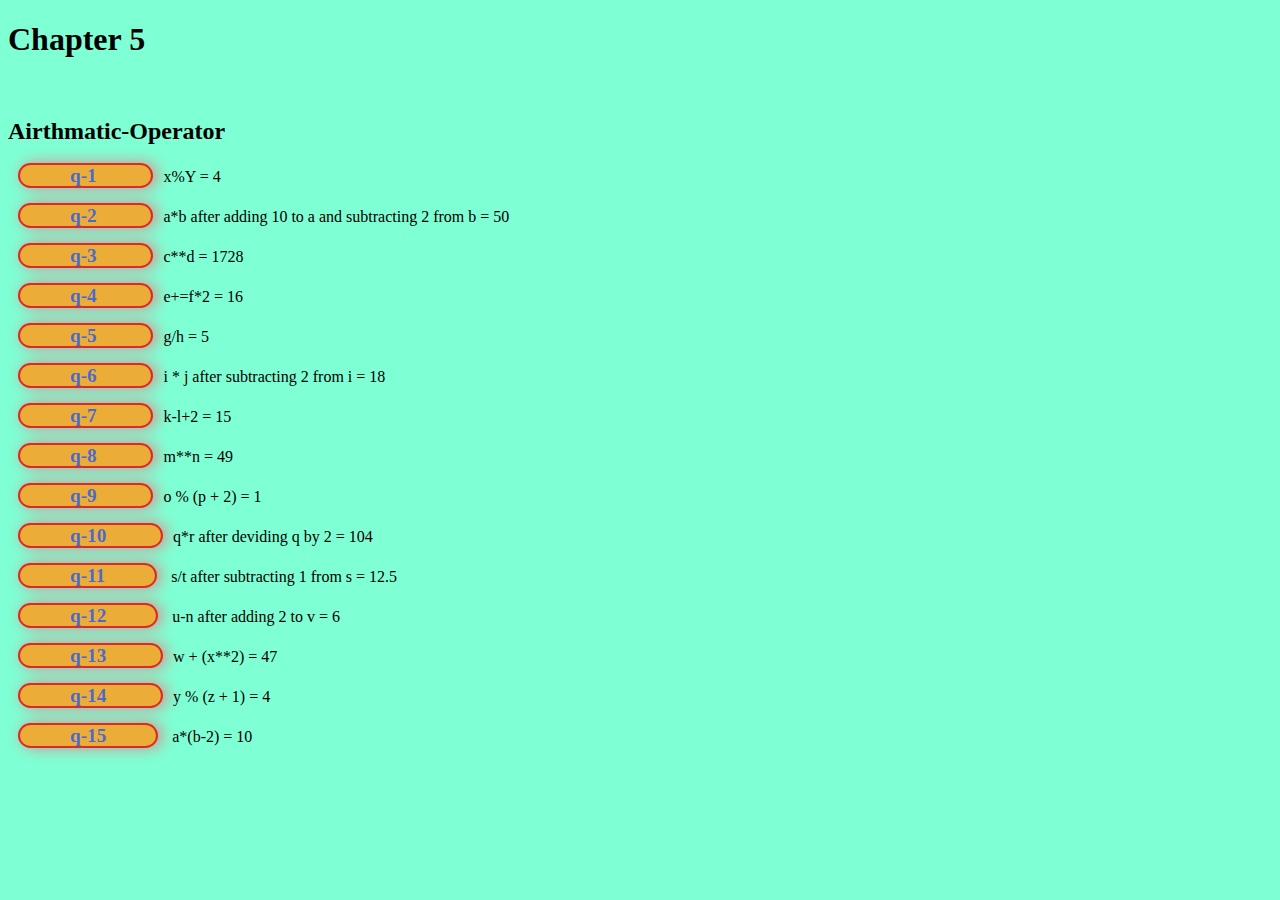
<file: Airthmatic-Operator/index.html>
<!DOCTYPE html>
<html lang="en">
<head>
    <meta charset="UTF-8">
    <meta name="viewport" content="width=device-width, initial-scale=1.0">
    <title>Airthmatic Operator</title>
    <link rel="stylesheet" href="style.css">
</head>
<body>
    <h1>Chapter 5</h1><br><h2>Airthmatic-Operator</h2>

    <script src="app.js"></script>

    
</body>
</html>
</file>
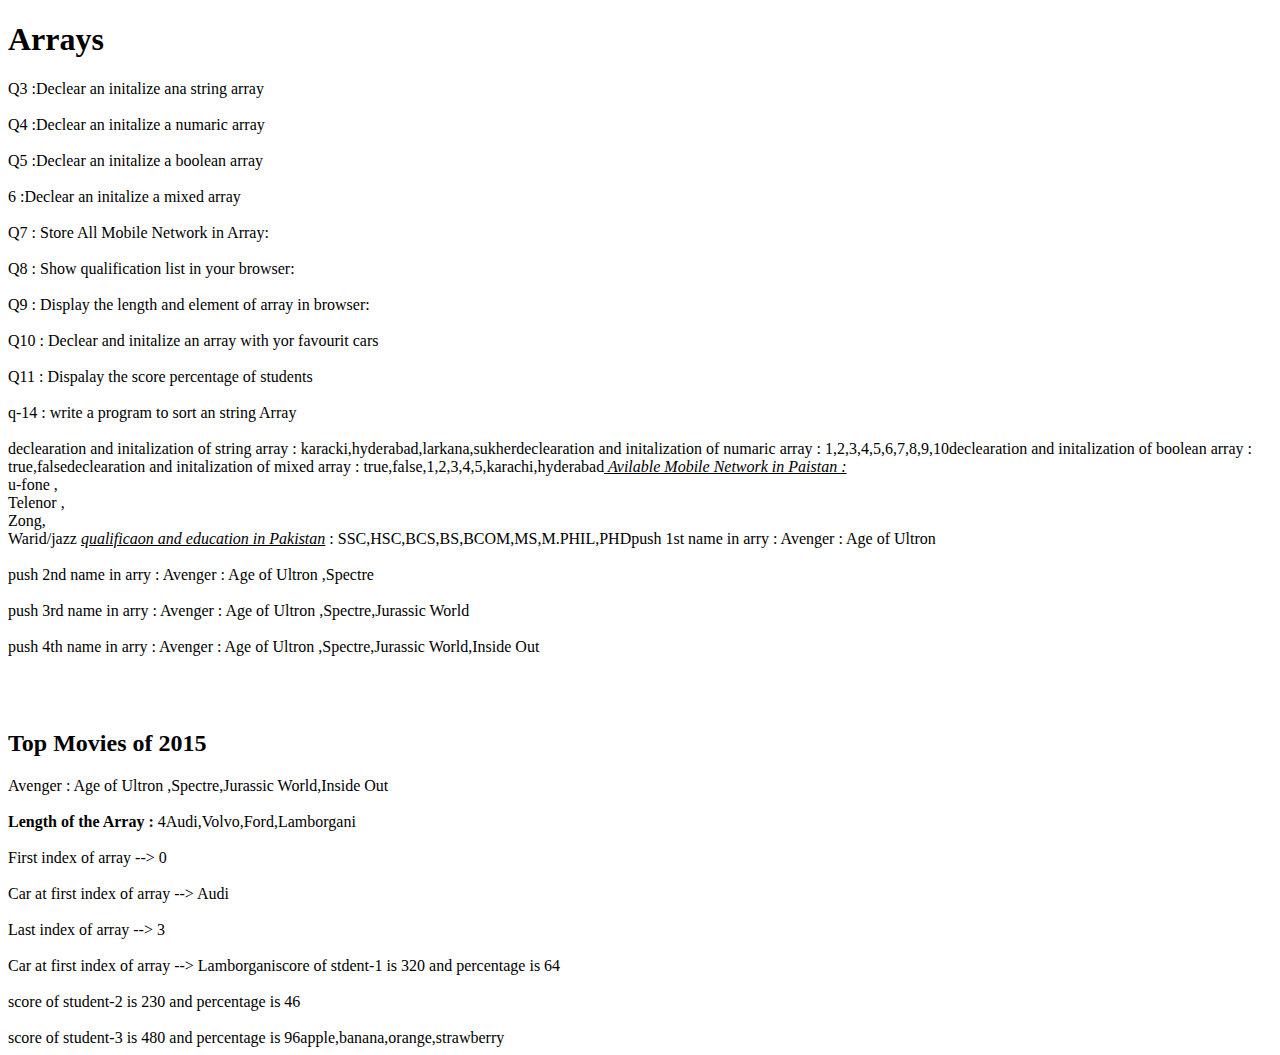
<file: Arrays/index.html>
<!DOCTYPE html>
<html lang="en">
<head>
    <meta charset="UTF-8">
    <meta name="viewport" content="width=device-width, initial-scale=1.0">
    <title>Arrays</title>
</head>
<body>
    <h1>Arrays</h1>

    Q3 :Declear an initalize ana string array</a>
    <br><br>

    Q4 :Declear an initalize a numaric array</a>
    <br><br>

    Q5 :Declear an initalize a boolean array</a>
    <br><br>


    6 :Declear an initalize a mixed array</a>
    <br><br>


    Q7 : Store All Mobile Network in Array:</a>
    <br><br>

    Q8 : Show qualification list in your browser:</a>
    <br><br>

    Q9 : Display the length and element of array in browser:</a>
    <br><br>


    Q10 : Declear and initalize an array with yor favourit cars</a>
    <br><br>

    Q11 : Dispalay the score percentage of students</a>
    <br><br>


    q-14 : write a program to sort an string Array</a>
    <br><br>



<script src="app.js"></script>
</body>
</html>
</file>
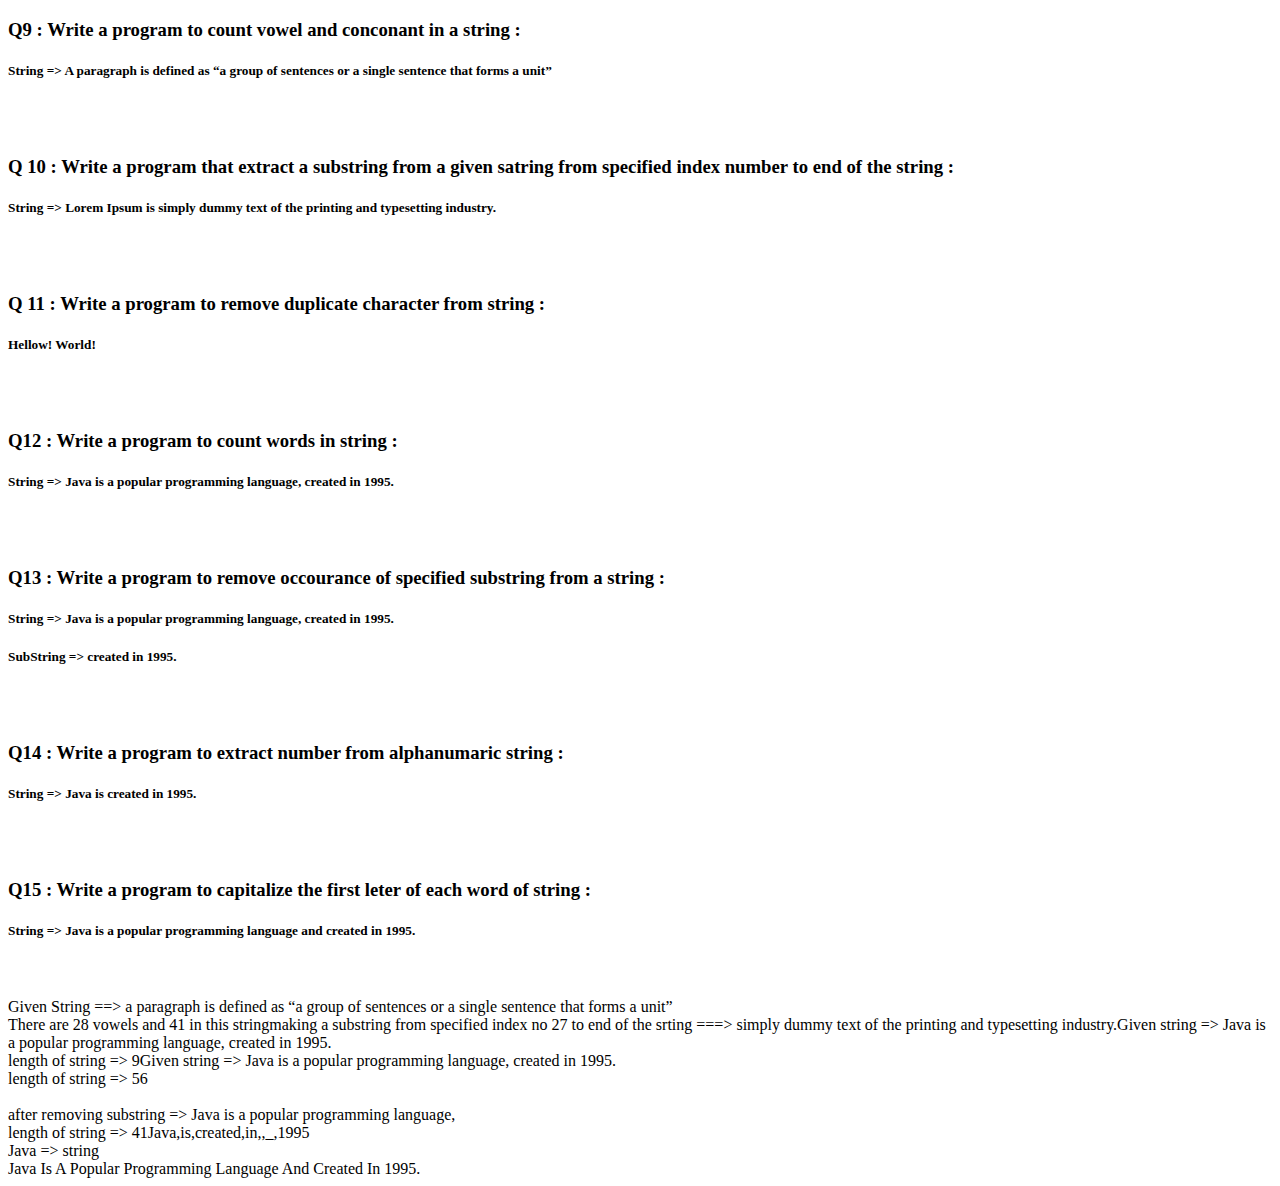
<file: Chapetr 25 to Chapter 30/index.html>
<!DOCTYPE html>
<html lang="en">
<head>
    <meta charset="UTF-8">
    <meta name="viewport" content="width=device-width, initial-scale=1.0">
    <title>Chapter 25 to Chapter 30</title>
</head>
<body>
    
    <h3> Q9 : Write a program to count vowel and conconant in a string :</h3>
    <h5> String => A paragraph is defined as “a group of sentences or a single
        sentence that forms a unit” </h5>
    <br><br>

    <h3> Q 10 : Write a program that extract a substring from a given satring from specified
        index number to end of the string :</h3>
    <h5> String => Lorem Ipsum is simply dummy text of the printing and typesetting industry. </h5>
    <br><br>


    <h3> Q 11 : Write a program to remove duplicate character from string :</h3>
    <h5> Hellow! World! </h5>
</h5> 
    <br><br>


    <h3> Q12 : Write a program to count words in string :</h3>
    <h5> String => Java is a popular programming language, created in 1995. </h5>
    <br><br>


    <h3> Q13 : Write a program to remove occourance of specified substring from a string :</h3>
    <h5> String => Java is a popular programming language, created in 1995. </h5>
    <h5> SubString => created in 1995. </h5>
    <br><br>



    <h3> Q14 : Write a program to extract number from alphanumaric string :</h3>
    <h5> String => Java is created in 1995. </h5>

    <br><br>



    <h3> Q15 : Write a program to capitalize the first leter of each word of string :</h3>
    <h5> String => Java is a popular programming language and created in 1995. </h5>
    <br><br>



    




    <script src="app.js"></script>
</body>
</html>
</file>
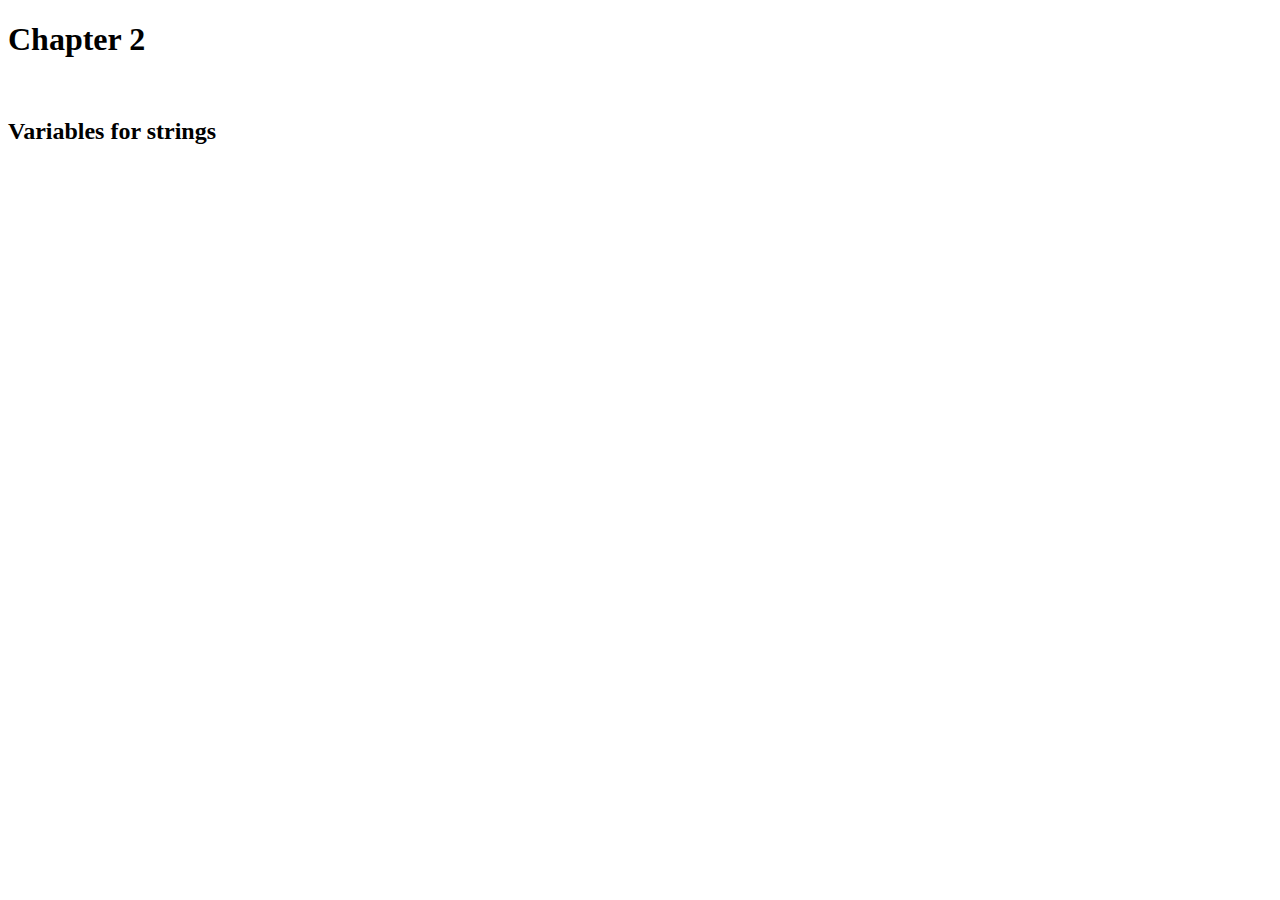
<file: chapter 2/index.html>
<!DOCTYPE html>
<html lang="en">
<head>
    <meta charset="UTF-8">
    <meta name="viewport" content="width=device-width, initial-scale=1.0">
    <title>Assignment 2</title>
</head>
<body>
    
    <h1>Chapter 2</h1><br><h2> Variables for strings</h2>

    <script src="app.js"></script>
</body>
</html>
</file>
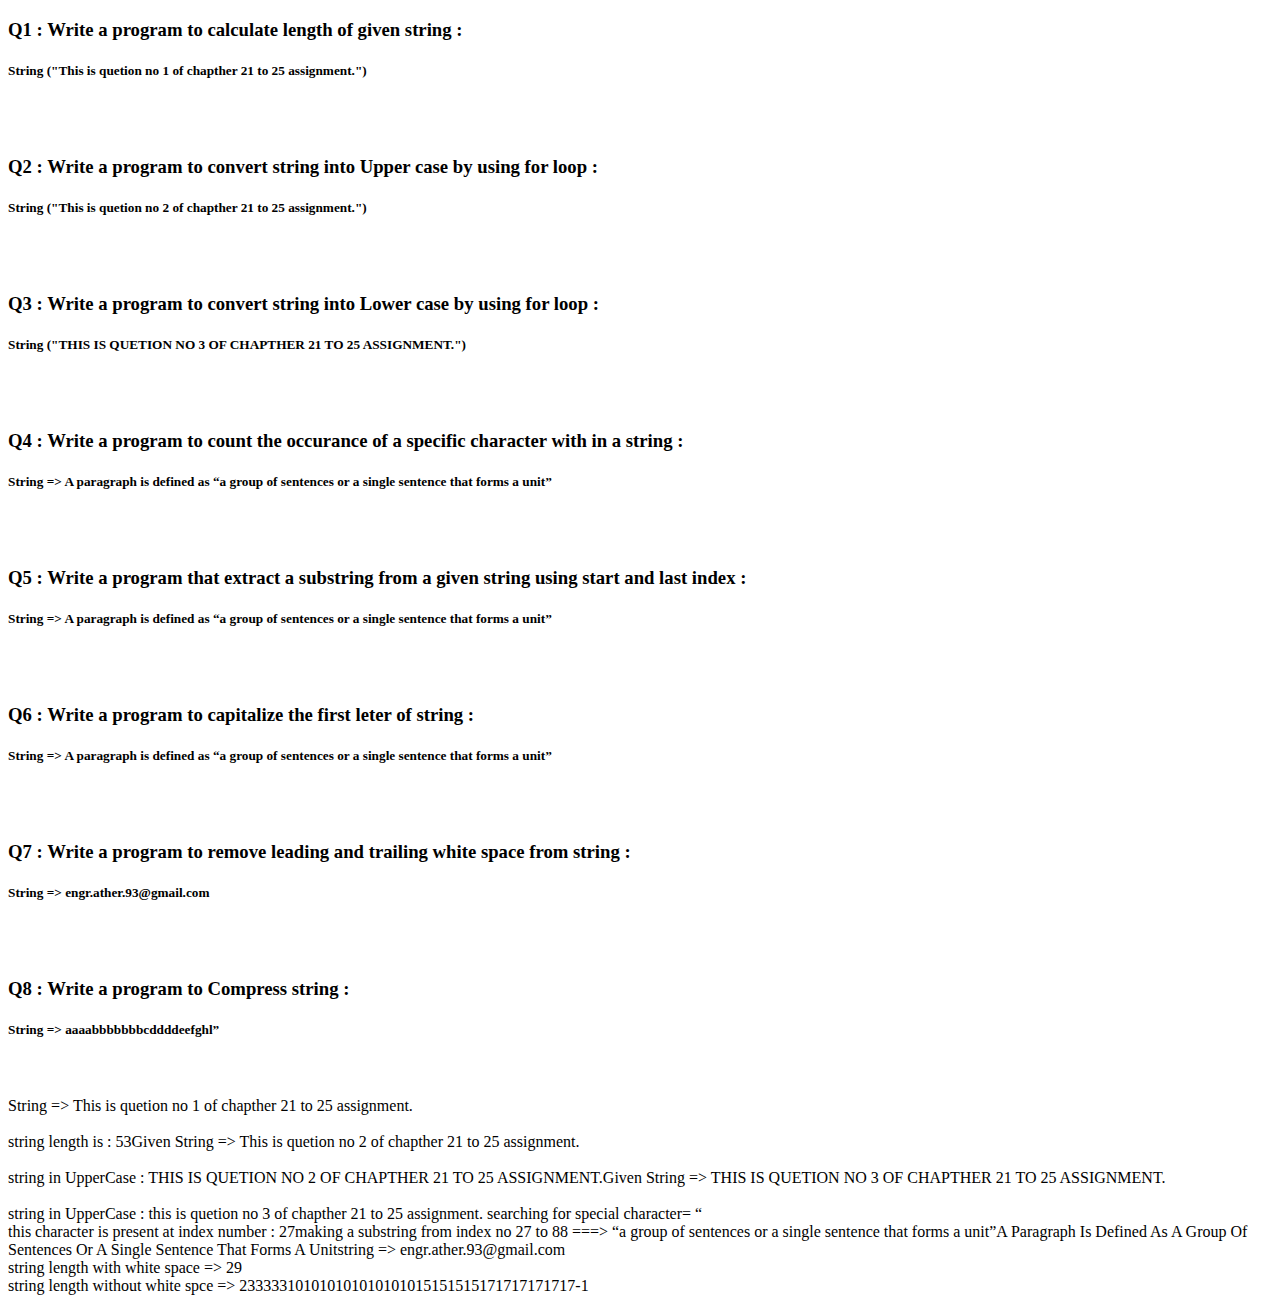
<file: Chapter 21 to Chapter 25/index.html>
<!DOCTYPE html>
<html lang="en">
<head>
    <meta charset="UTF-8">
    <meta name="viewport" content="width=device-width, initial-scale=1.0">
    <title>Chapter-21 to Chapter-25</title>
</head>
<body>

    <h3> Q1 : Write a program to calculate length of given string :</h3>
    <h5> String ("This is quetion no 1 of chapther 21 to 25 assignment.") </h5> 
    <br><br>  



    <h3> Q2 : Write a program to convert string into Upper case by using for loop :</h3>
    <h5> String ("This is quetion no 2 of chapther 21 to 25 assignment.") </h5> 
    <br><br>

    <h3> Q3 : Write a program to convert string into Lower case by using for loop :</h3>
    <h5> String ("THIS IS QUETION NO 3 OF CHAPTHER 21 TO 25 ASSIGNMENT.") </h5> 
    <br><br>

    <h3> Q4 : Write a program to count the occurance of a specific
        character with in a string :</h3>
    <h5> String => A paragraph is defined as “a group of sentences or a single
        sentence that forms a unit” </h5>
    <br><br>


    <h3> Q5 : Write a program that extract a substring from a given string using
        start and last index :</h3>
   <h5> String => A paragraph is defined as “a group of sentences or a single
       sentence that forms a unit” </h5>
   <br><br>


   <h3> Q6 : Write a program to capitalize the first leter of string :</h3>
   <h5> String => A paragraph is defined as “a group of sentences or a single
       sentence that forms a unit” </h5>
   <br><br>

   <h3> Q7 : Write a program to remove leading and trailing white space from string :</h3>
   <h5> String =>   engr.ather.93@gmail.com   </h5>
   <br><br>




   <h3> Q8 : Write a program to Compress string :</h3>
   <h5> String => aaaabbbbbbbcddddeefghl” </h5>
   <br><br>









    <script src="app.js"></script>

</body>
</html>
</file>
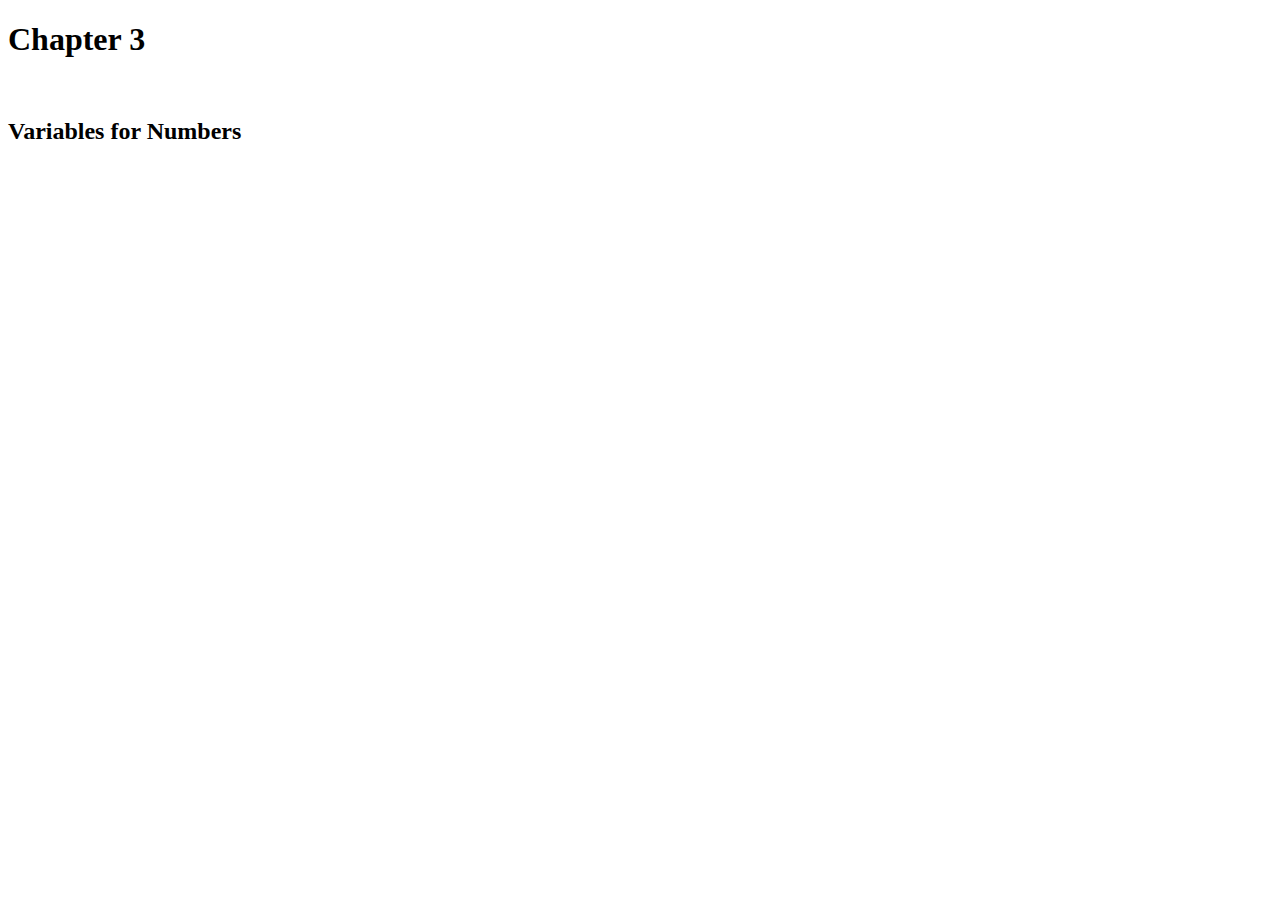
<file: Chapter 3/index.html>
<!DOCTYPE html>
<html lang="en">
<head>
    <meta charset="UTF-8">
    <meta name="viewport" content="width=device-width, initial-scale=1.0">
    <title>Assignment 3 </title>
</head>
<body>
    
    <h1>Chapter 3</h1><br><h2> Variables for Numbers</h2>

    <script src="app.js"></script>
</body>
</html>
</file>
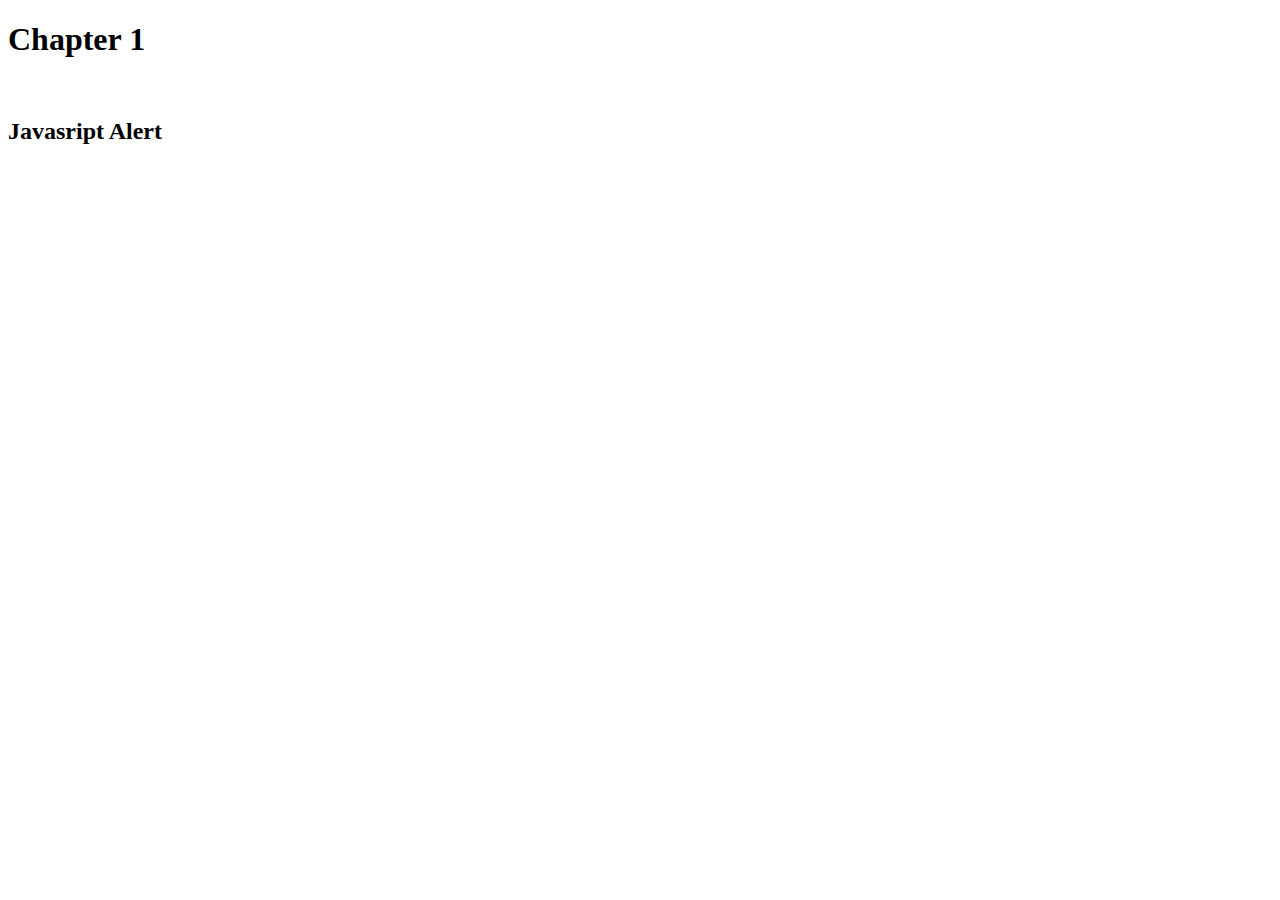
<file: chapter-1/index.html>
<!DOCTYPE html>
<html lang="en">
<head>
    <meta charset="UTF-8">
    <meta name="viewport" content="width=device-width, initial-scale=1.0">
    <title>Assignment 1</title>
</head>
<body>
    <h1>Chapter 1</h1><br><h2> Javasript Alert</h2>
    
<script src="app.js"></script>
</body>
</html>
</file>
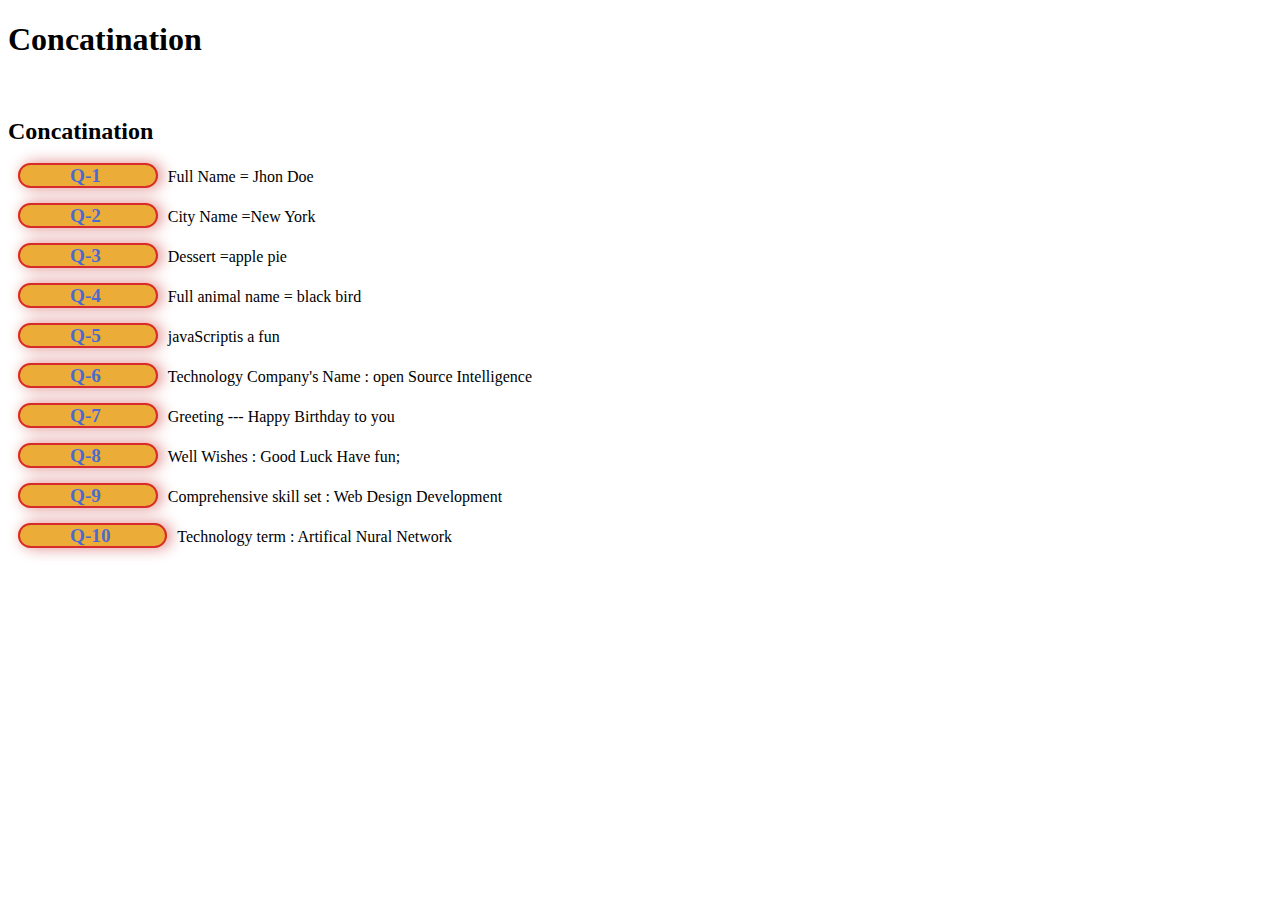
<file: Concatination/index.html>
<!DOCTYPE html>
<html lang="en">
<head>
    <meta charset="UTF-8">
    <meta name="viewport" content="width=device-width, initial-scale=1.0">
    <title>Airthmatic Operator</title>
    <link rel="stylesheet" href="style.css">
</head>
<body>
    <h1>Concatination</h1><br><h2>Concatination</h2>

    <script src="app.js"></script>

    
</body>
</html>
</file>
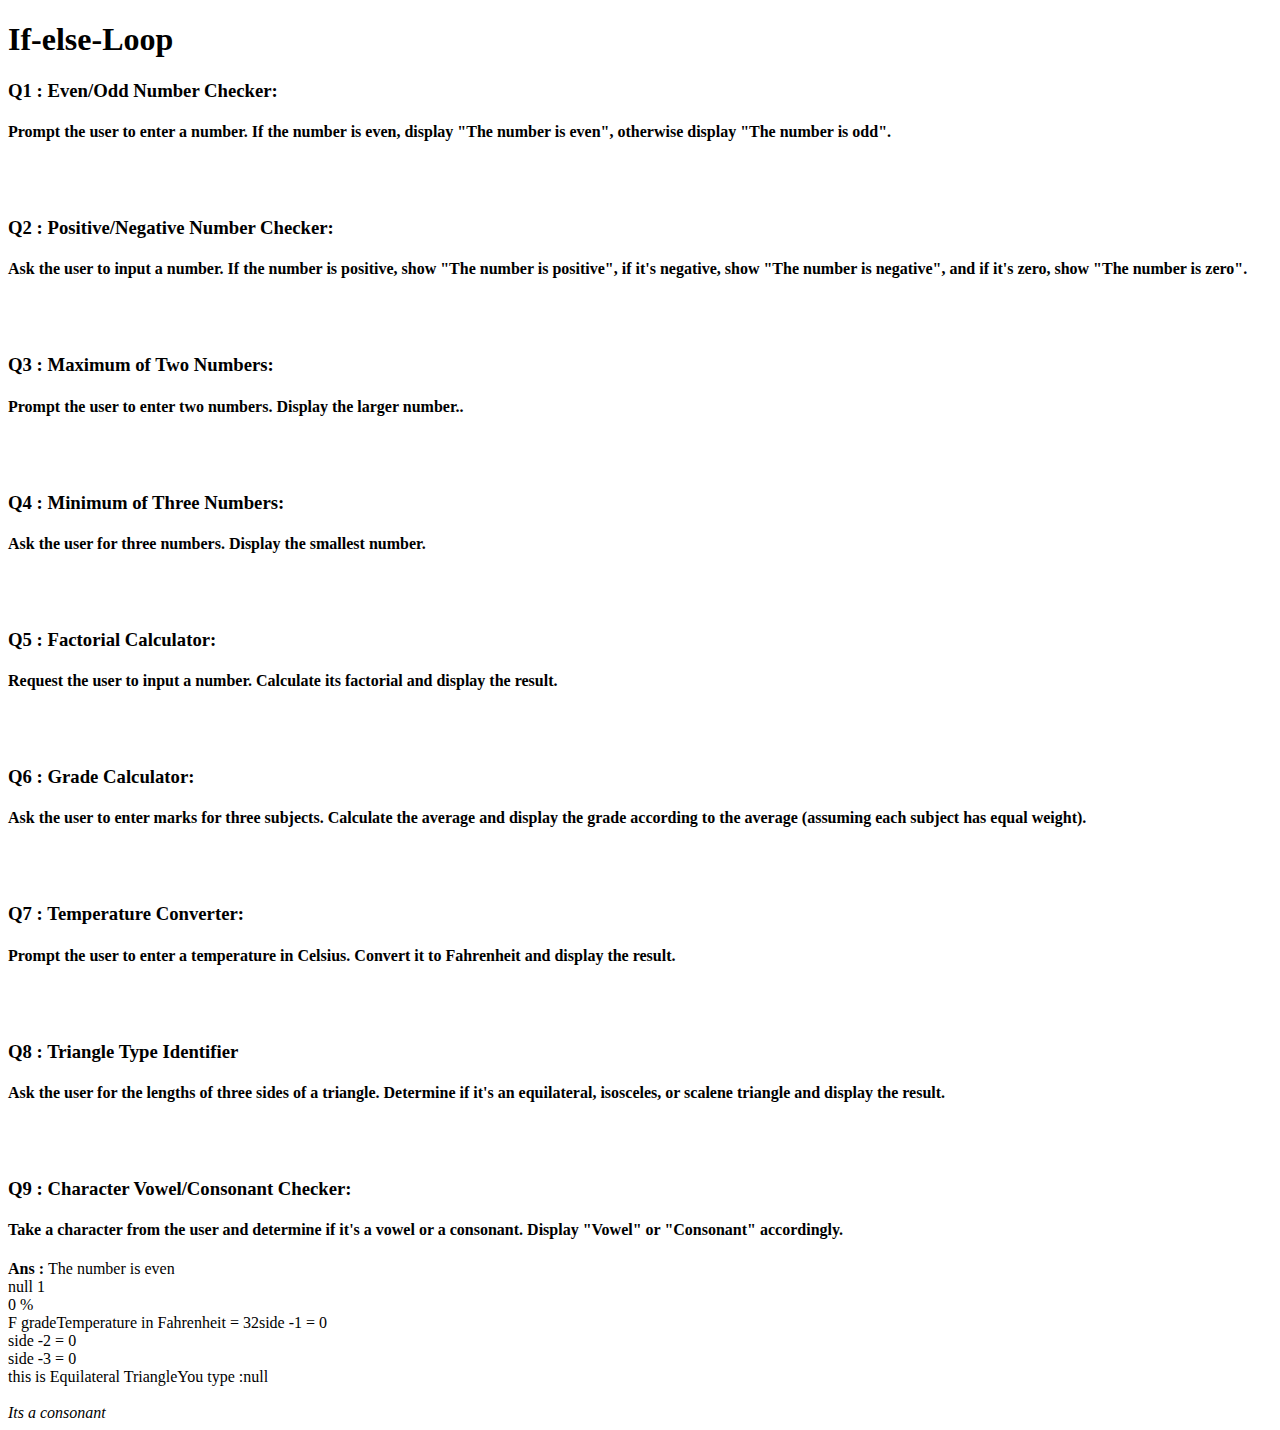
<file: if-else-loop/index.html>
<!DOCTYPE html>
<html lang="en">
<head>
    <meta charset="UTF-8">
    <meta name="viewport" content="width=device-width, initial-scale=1.0">
    <title>If-Else-loop</title>
</head>
<body>
    <h1>If-else-Loop</h1>

    <h3> Q1 : Even/Odd Number Checker:</h3>

    <h4>Prompt the user to enter a number. If the number is even, display 
        "The number is even", otherwise display "The number is odd".</h4><br><br>

        <h3> Q2 : Positive/Negative Number Checker:</h3>

    <h4>Ask the user to input a number. If the number is positive, show 
        "The number is positive", if it's negative, show "The number is negative", and if it's zero, show "The number is zero".</h4><br><br>

        <h3> Q3 :  Maximum of Two Numbers:</h3>

        <h4>Prompt the user to enter two numbers. Display the larger number..</h4><br><br>

        <h3> Q4 :  Minimum of Three Numbers:</h3>

        <h4> Ask the user for three numbers. Display the smallest number.</h4><br><br>

        
        <h3> Q5 : Factorial Calculator:</h3>

    <h4> Request the user to input a number. Calculate its factorial and display the result.</h4><br><br>


    <h3> Q6 : Grade Calculator:</h3>

    <h4> Ask the user to enter marks for three subjects. Calculate the average and display the grade according to the average (assuming each subject has equal weight).</h4><br><br>
    


    <h3> Q7 : Temperature Converter:</h3>

    <h4> Prompt the user to enter a temperature in Celsius. Convert it to Fahrenheit and display the result.</h4><br><br>


    <h3> Q8 : Triangle Type Identifier</h3>

    <h4> Ask the user for the lengths of three sides of a triangle. Determine if it's an equilateral, isosceles, or scalene triangle and display the result.
    </h4><br><br>



    <h3> Q9 : Character Vowel/Consonant Checker:</h3>

    <h4>  Take a character from the user and determine if it's a vowel or a consonant. Display "Vowel" or "Consonant" accordingly.</h4>






    

    <script src="app.js"></script>
</body>
</html>
</file>
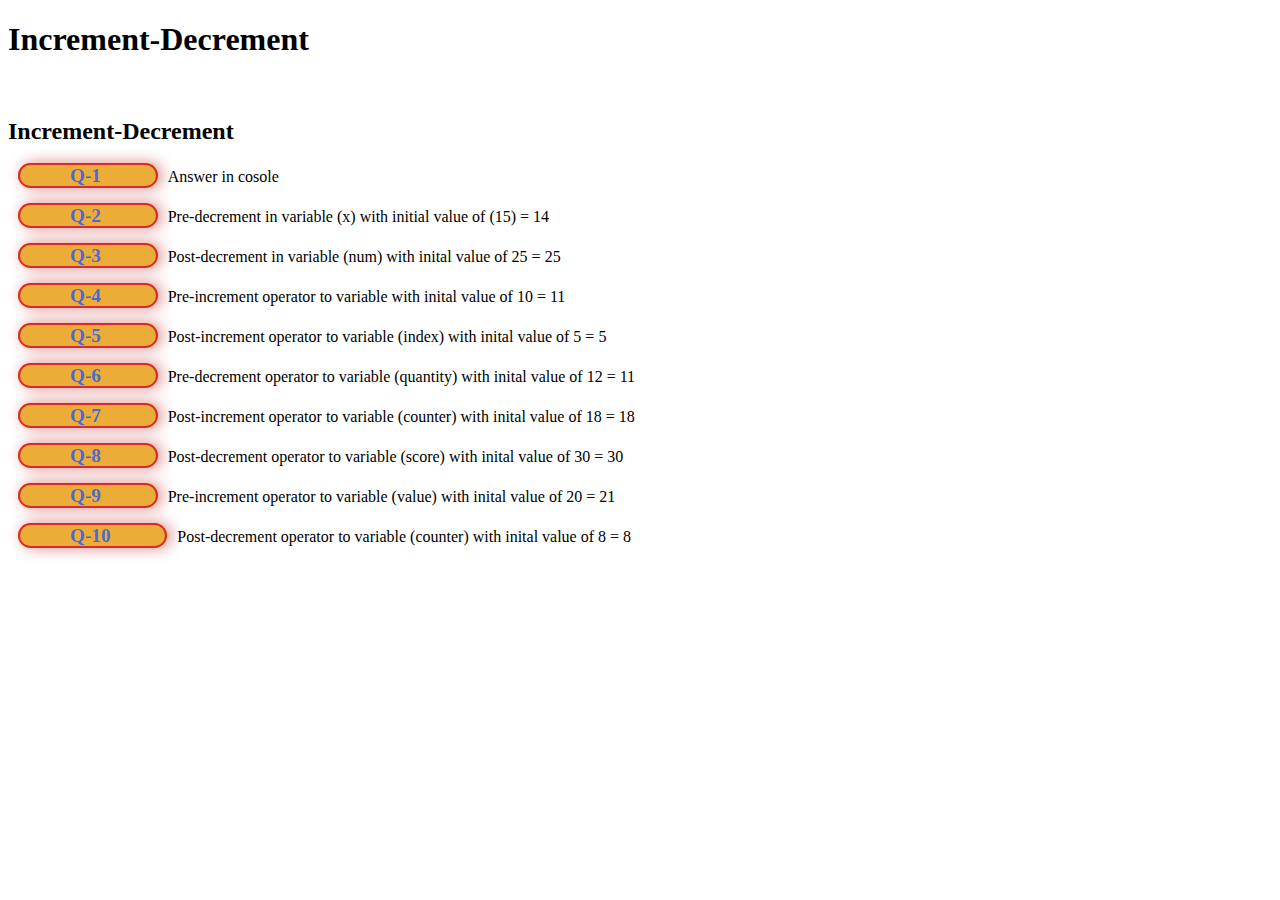
<file: Increment-Decrement/index.html>
<!DOCTYPE html>
<html lang="en">
<head>
    <meta charset="UTF-8">
    <meta name="viewport" content="width=device-width, initial-scale=1.0">
    <title>Airthmatic Operator</title>
    <link rel="stylesheet" href="style.css">
</head>
<body>
    <h1>Increment-Decrement</h1><br><h2>Increment-Decrement</h2>

    <script src="app.js"></script>

    
</body>
</html>
</file>
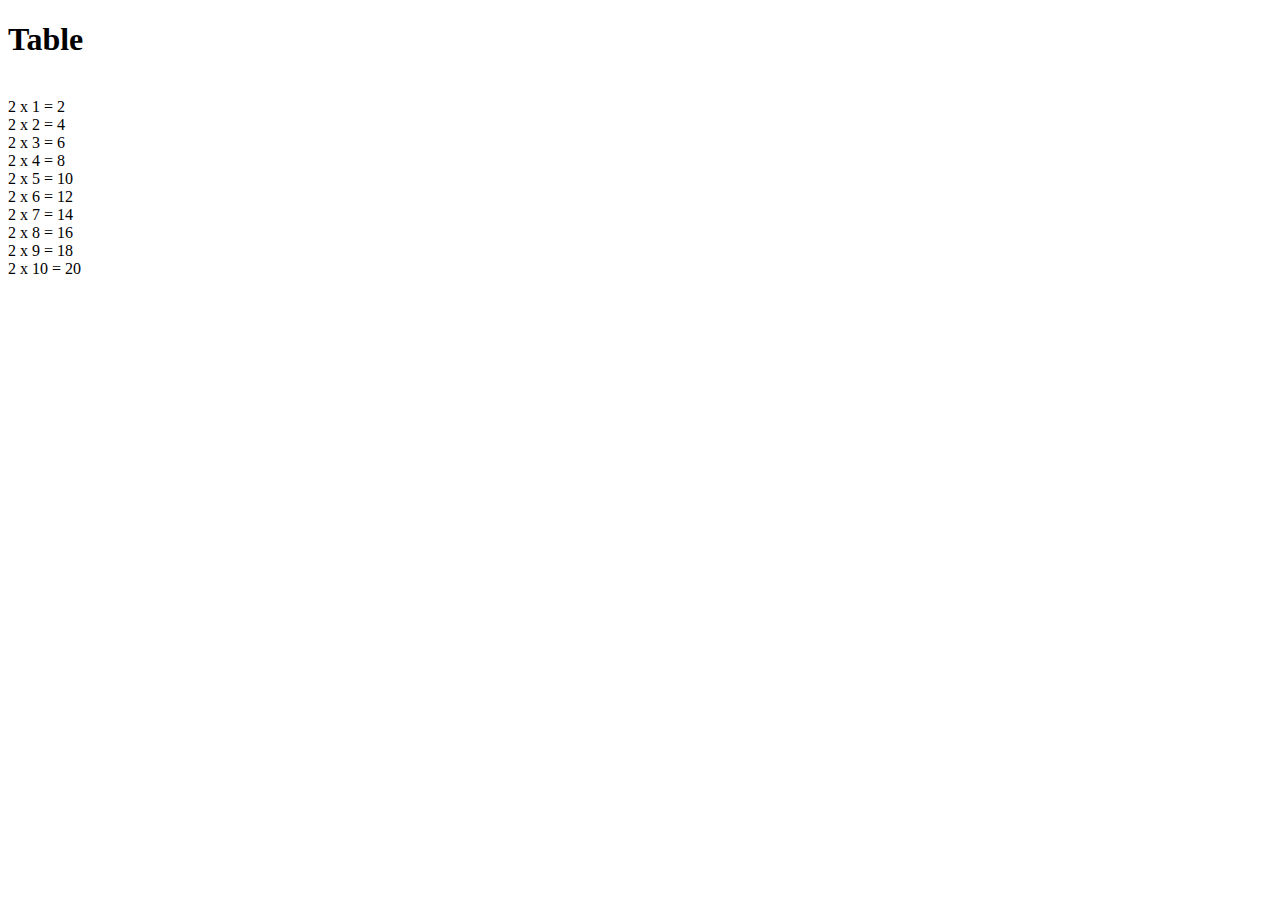
<file: table/index.html>
<!DOCTYPE html>
<html lang="en">
<head>
    <meta charset="UTF-8">
    <meta name="viewport" content="width=device-width, initial-scale=1.0">
    <title>Table</title>
</head>
<body>
     <h1>Table</h1>

<script src="app.js"></script>
</body>
</html>
</file>
<file: Airthmatic-Operator/style.css>
body{
    background-color: aquamarine;
}
b{
    font-size: larger;
    text-align: center;
    background-color: rgb(235, 172, 56);
    color: rgba(43, 94, 234, 0.855);
    border: 2px solid rgb(217, 43, 43);
    box-shadow: 4px 0px 15px rgb(223, 137, 137);
    border-radius: 20px;
    padding-right: 50px;
    padding-left: 50px;
    margin: 10px;
}
</file>
<file: Concatination/style.css>
b{
    font-size: larger;
    text-align: center;
    background-color: rgb(235, 172, 56);
    color: rgba(43, 94, 234, 0.855);
    border: 2px solid rgb(217, 43, 43);
    box-shadow: 4px 0px 15px rgb(223, 137, 137);
    border-radius: 20px;
    padding-right: 50px;
    padding-left: 50px;
    margin: 10px;
}
</file>
<file: Increment-Decrement/style.css>
b{
    font-size: larger;
    text-align: center;
    background-color: rgb(235, 172, 56);
    color: rgba(43, 94, 234, 0.855);
    border: 2px solid rgb(217, 43, 43);
    box-shadow: 4px 0px 15px rgb(223, 137, 137);
    border-radius: 20px;
    padding-right: 50px;
    padding-left: 50px;
    margin: 10px;
}
</file>
